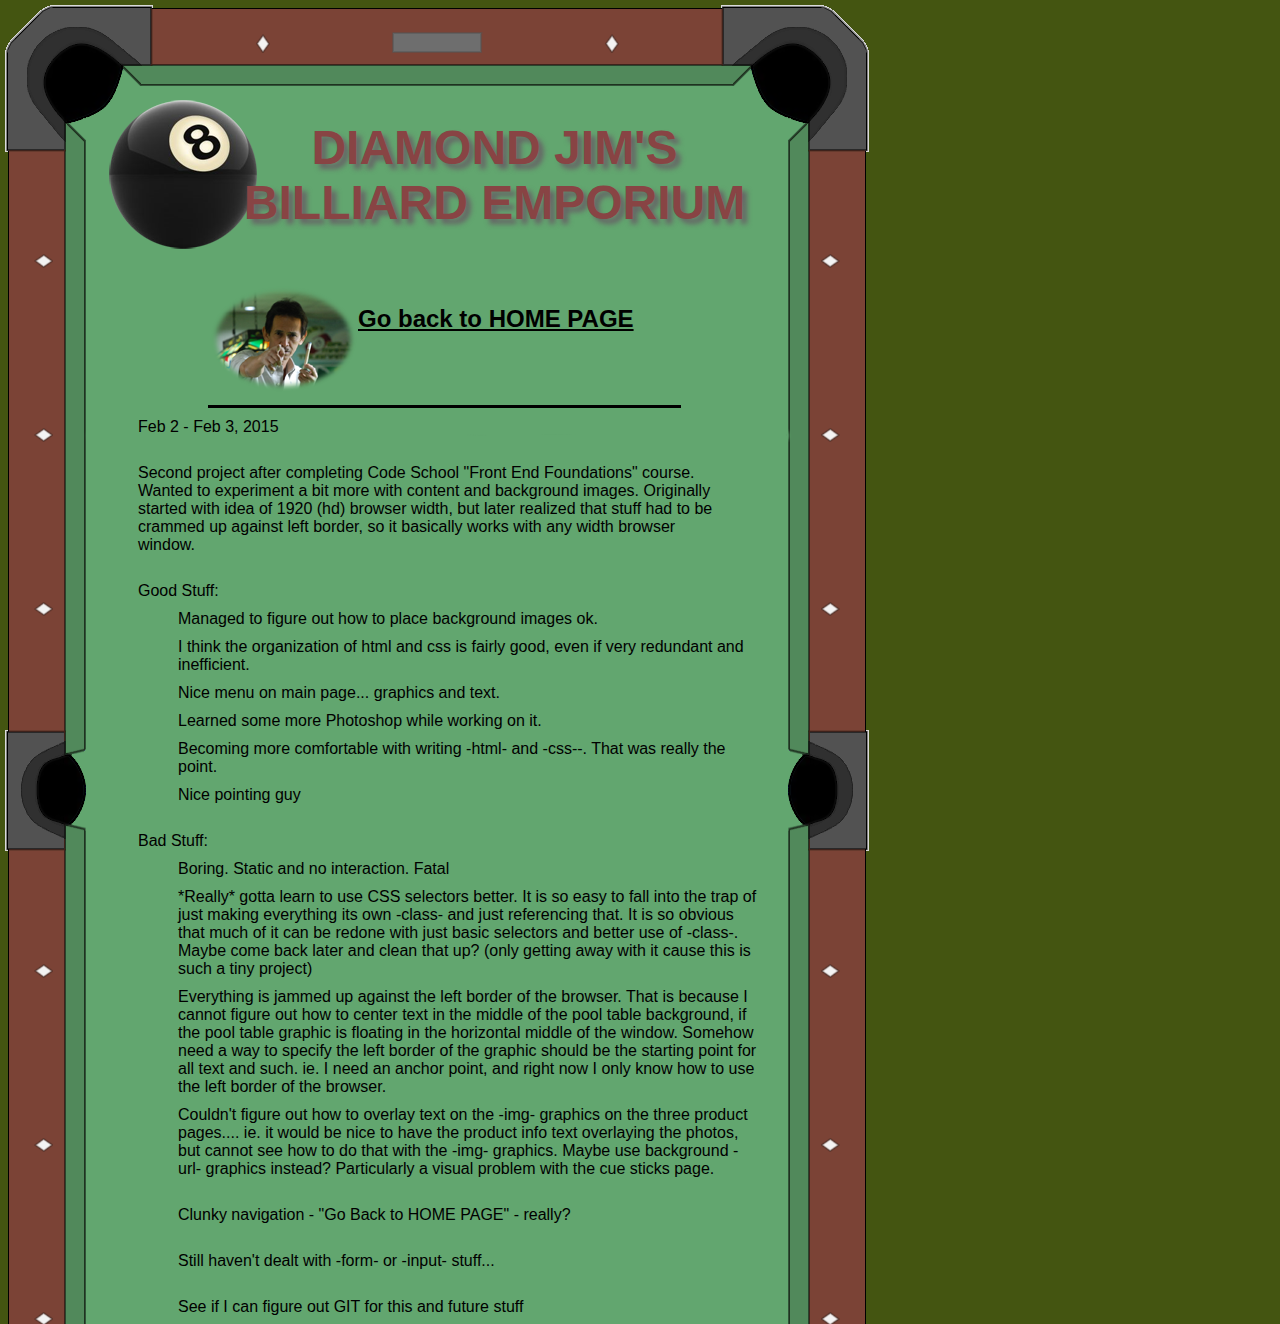
<file: dev/about.html>
<!DOCTYPE html>

<!-- this header info is common to all html files in the project -->

	<html>
	<head>
		<title>Diamond Jim's Billiard Emporium</title>
		<link rel="stylesheet" href="main.css">
	</head>

<body>

	<div class="header">
		<h1>Diamond Jim's<br>Billiard Emporium</h1>
	</div>

	<div class="backtohomeNAV"?>
		<a href="index.html">Go back to HOME PAGE</a>
	</div>

<!-- end of common header info -->

<div class="about">

<p>Feb 2 - Feb 3, 2015</p>
<br>
<p>Second project after completing Code School "Front End Foundations" course.  Wanted to experiment a bit more with content and background images.  Originally started with idea of 1920 (hd) browser width, but later realized that stuff had to be crammed up against left border, so it basically works with any width browser window.</p>
<br>
<p>Good Stuff:
<ol>Managed to figure out how to place background images ok.</ol>
<ol>I think the organization of html and css is fairly good, even if very redundant and inefficient.</ol>
<ol>Nice menu on main page... graphics and text.</ol>
<ol>Learned some more Photoshop while working on it.</ol>
<ol>Becoming more comfortable with writing -html- and -css--. That was really the point.</ol>
<ol>Nice pointing guy</ol>
<br>
<p>Bad Stuff:</p>
<ol>Boring.  Static and no interaction.  Fatal</ol>
<ol>*Really* gotta learn to use CSS selectors better.  It is so easy to fall into the trap of just making everything its own -class- and just referencing that.  It is so obvious that much of it can be redone with just basic selectors and better use of -class-.  Maybe come back later and clean that up? (only getting away with it cause this is such a tiny project)</ol>
<ol>Everything is jammed up against the left border of the browser.  That is because I cannot figure out how to center text in the middle of the pool table background, if the pool table graphic is floating in the horizontal middle of the window.  Somehow need a way to specify the left border of the graphic should be the starting point for all text and such.  ie. I need an anchor point, and right now I only know how to use the left border of the browser.</ol>
<ol>Couldn't figure out how to overlay text on the -img- graphics on the three product pages.... ie. it would be nice to have the product info text overlaying the photos, but cannot see how to do that with the -img- graphics.  Maybe use background -url- graphics instead?  Particularly a visual problem with the cue sticks page.</ol>
<br>
<ol>Clunky navigation - "Go Back to HOME PAGE" - really?</ol>
<br>
<ol>Still haven't dealt with -form- or -input- stuff...</ol>
<br>
<ol>See if I can figure out GIT for this and future stuff</ol>

</div>
</file>
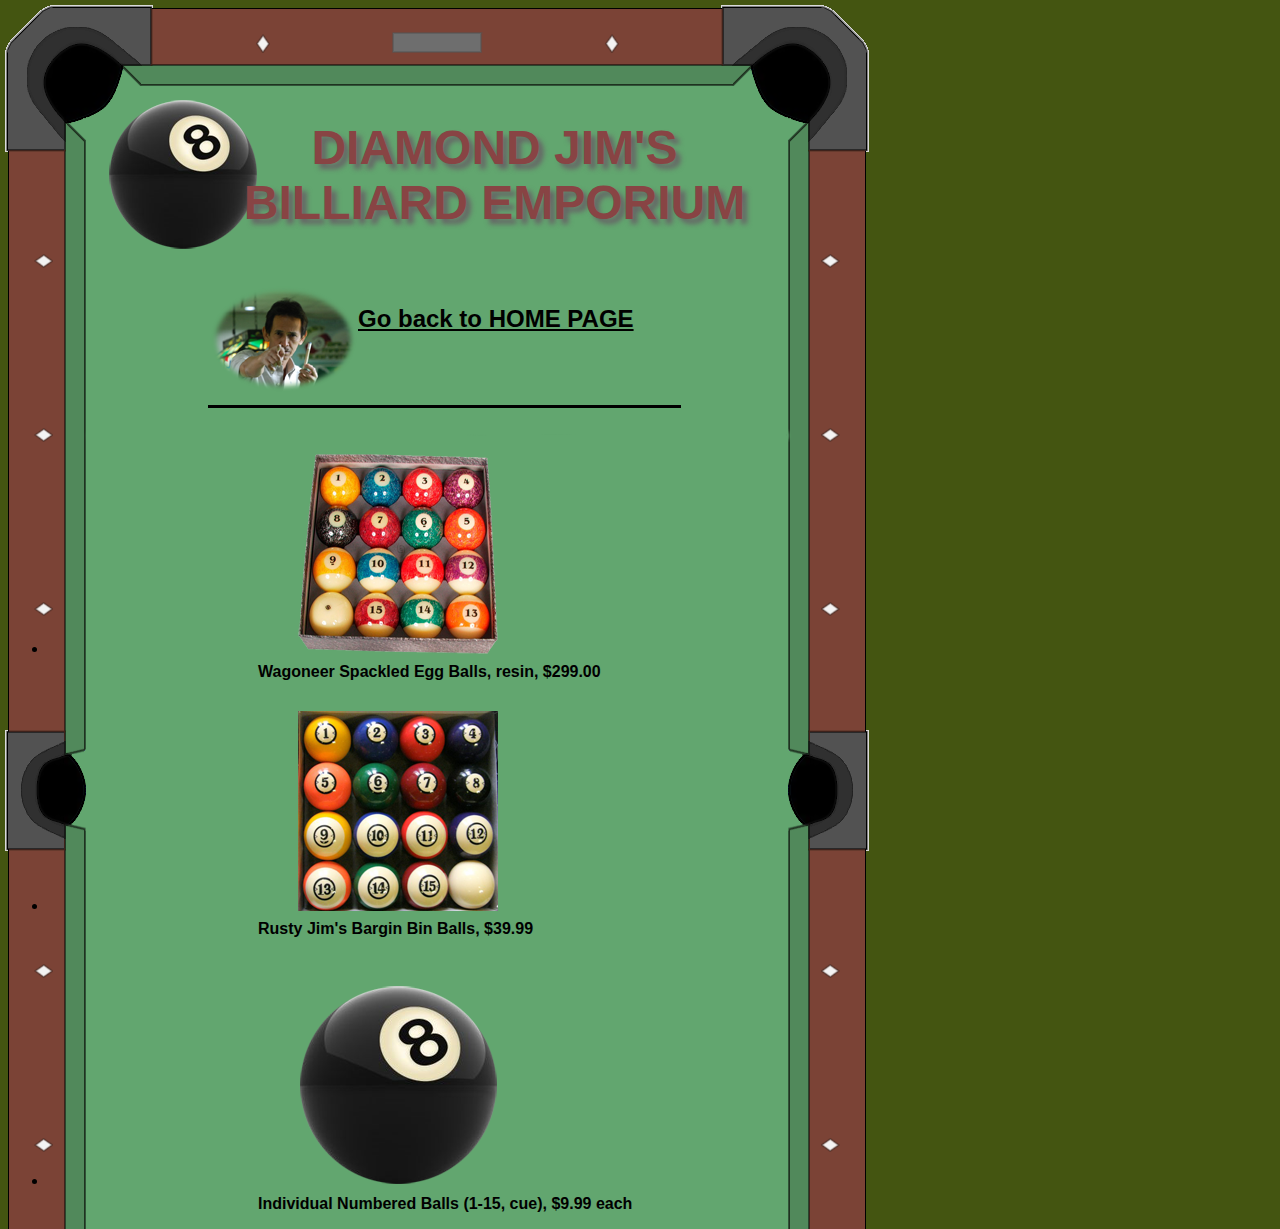
<file: dev/billiardballs.html>
<!DOCTYPE html>

<!-- this header info is common to all html files in the project -->

	<html>
	<head>
		<title>Diamond Jim's Billiard Emporium</title>
		<link rel="stylesheet" href="main.css">
	</head>

<body>

	<div class="header">
		<h1>Diamond Jim's<br>Billiard Emporium</h1>
	</div>

	<div class="backtohomeNAV"?>
		<a href="index.html">Go back to HOME PAGE</a>
	</div>
<!-- end of common header info -->

<ul class="billiardballs">

	<li><img src="../images/box-of-pool-balls-1-200x200.png" alt="Box of Balls photo 1"></li>
	<p>Wagoneer Spackled Egg Balls, resin, $299.00</p>
	
	<li><img src="../images/box-of-pool-balls-2-200x200.png" alt="Box of Balls photo 2"></li>
	<p>Rusty Jim's Bargin Bin Balls, $39.99</p>

	<br>

	<li><img src="../images/08ball-200x200.png" alt="8 ball photo"></li>
	<p>Individual Numbered Balls (1-15, cue), $9.99 each</p>

</ul>
</file>
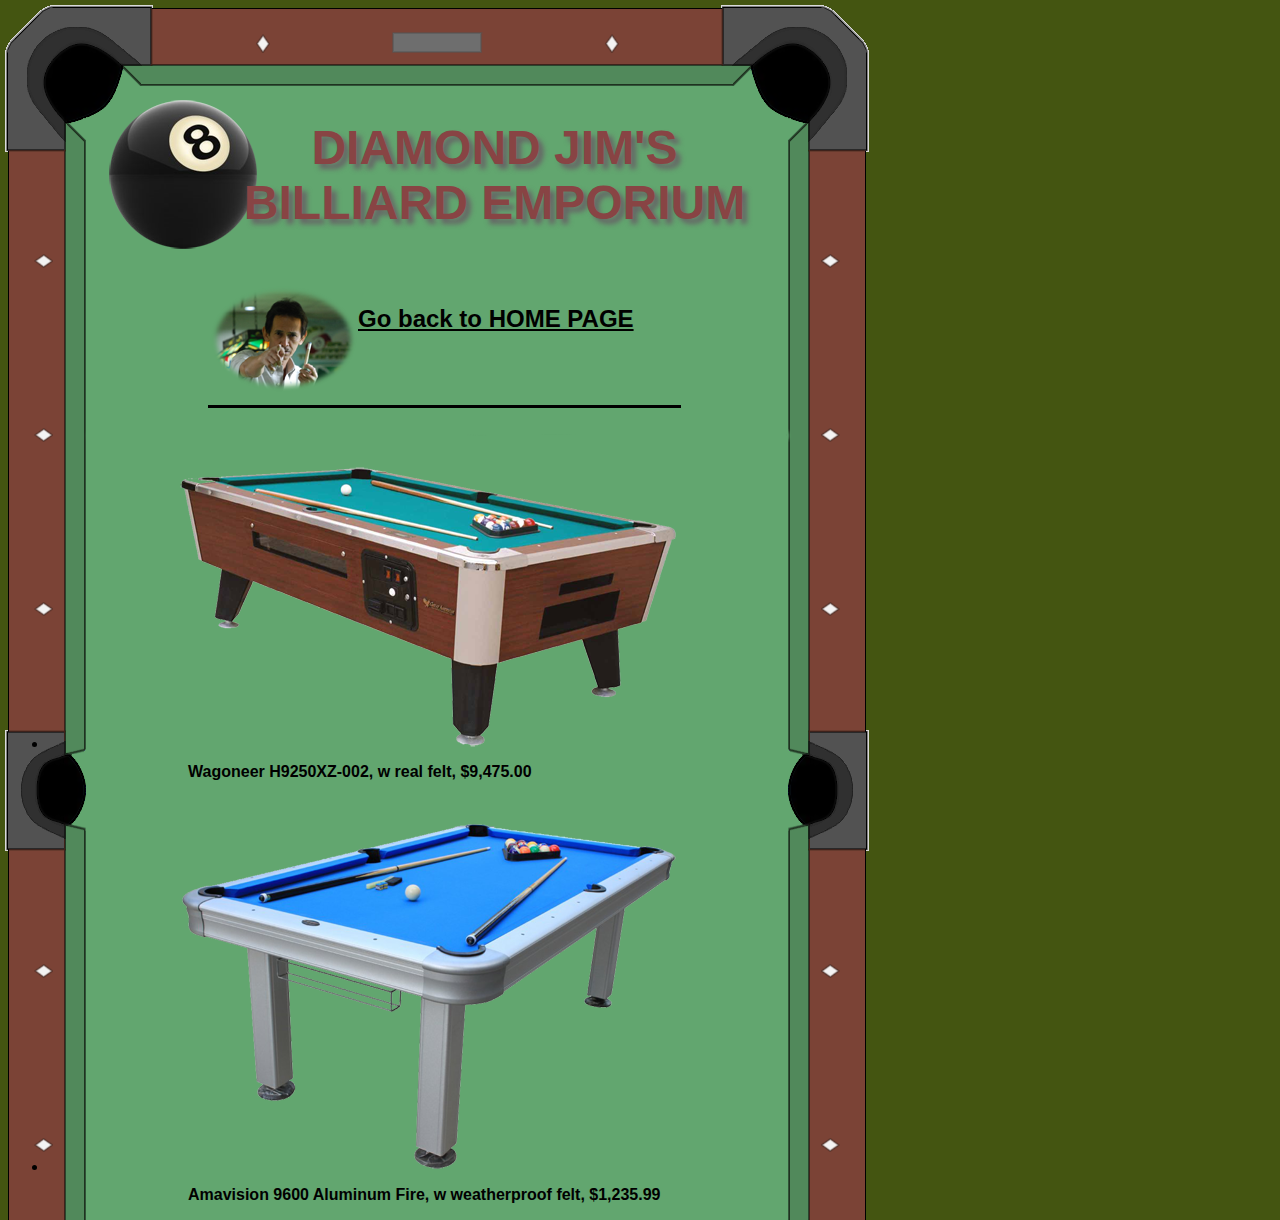
<file: dev/billiardtables.html>
<!DOCTYPE html>

<!-- this header info is common to all html files in the project -->

	<html>
	<head>
		<title>Diamond Jim's Billiard Emporium</title>
		<link rel="stylesheet" href="main.css">
	</head>

<body>

	<div class="header">
		<h1>Diamond Jim's<br>Billiard Emporium</h1>
	</div>

	<div class="backtohomeNAV"?>
		<a href="index.html">Go back to HOME PAGE</a>
	</div>

<!-- end of common header info -->

<ul class="pooltables">

	<li><img src="../images/pool-table-1-500x285.png" alt="Pool Table photo 1"></li>
	<p>Wagoneer H9250XZ-002, w real felt, $9,475.00</p>

	<li><img src="../images/pool-table-2-500x351.png" alt="Pool Table photo 2"></li>
	<p>Amavision 9600 Aluminum Fire, w weatherproof felt, $1,235.99</p>

</ul>
</file>
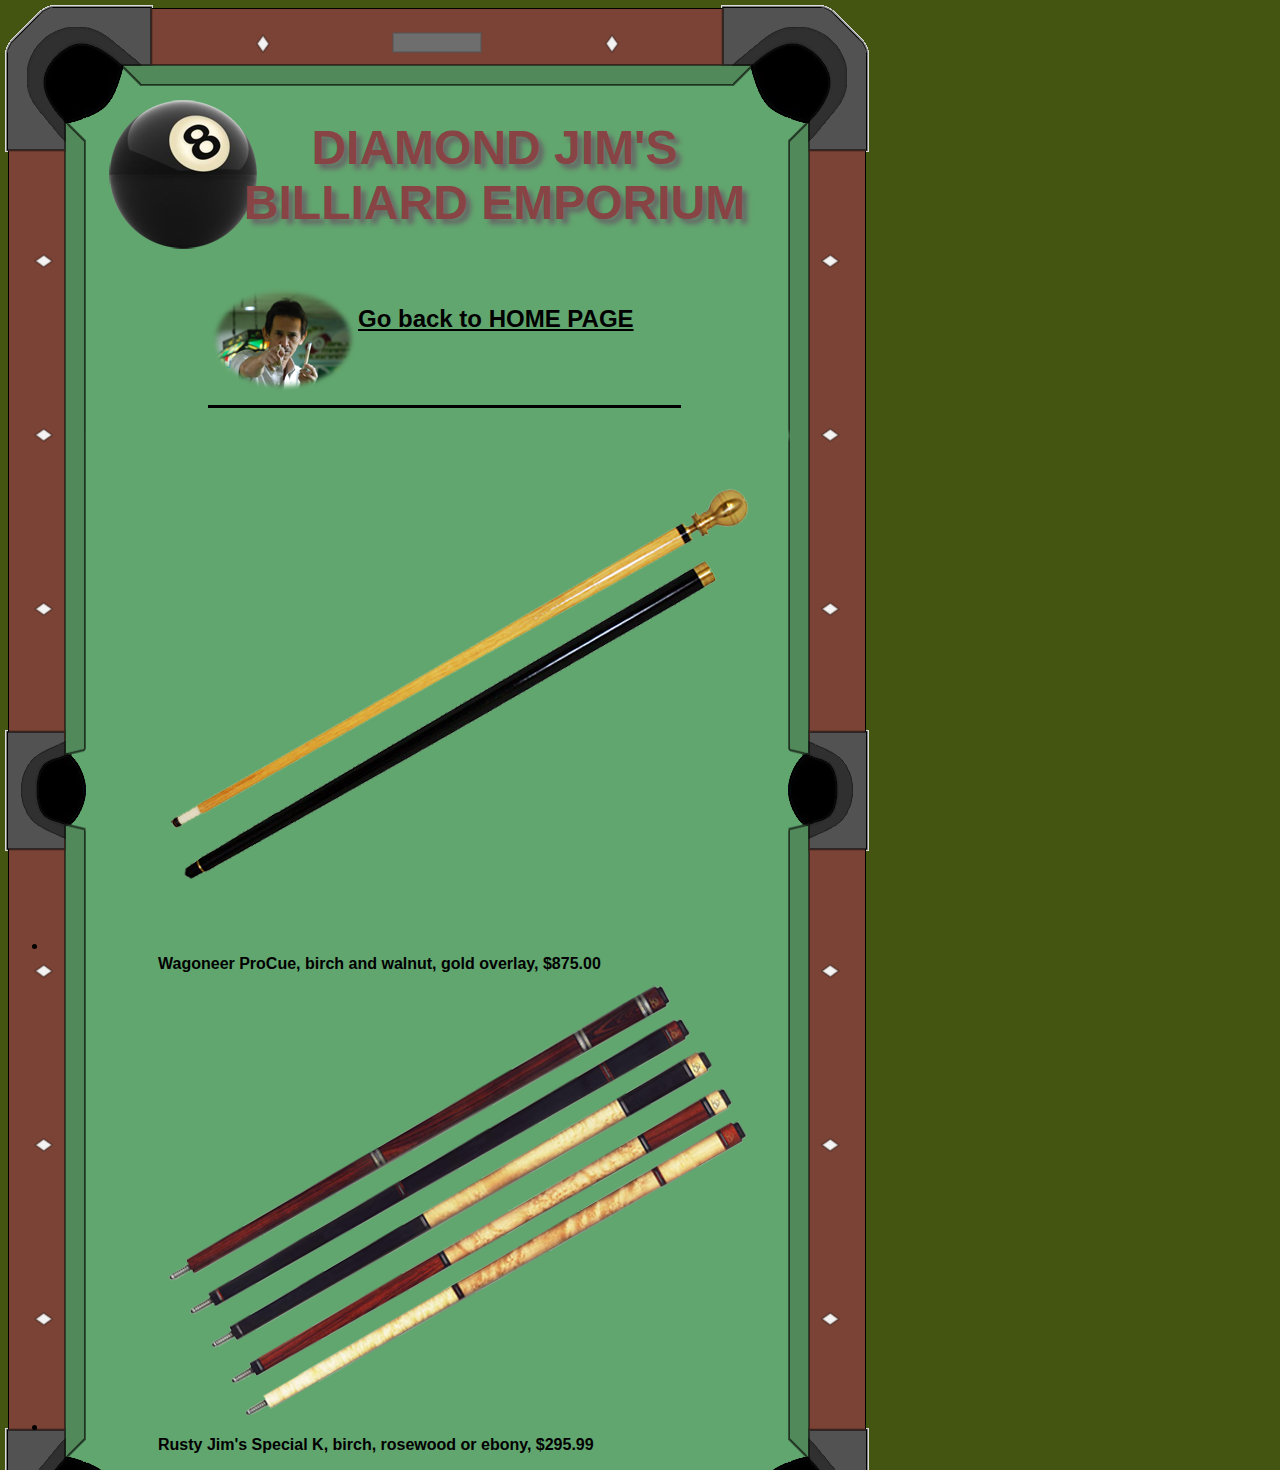
<file: dev/cuesticks.html>
<!DOCTYPE html>

<!-- this header info is common to all html files in the project -->

	<html>
	<head>
		<title>Diamond Jim's Billiard Emporium</title>
		<link rel="stylesheet" href="main.css">
	</head>

<body>

	<div class="header">
		<h1>Diamond Jim's<br>Billiard Emporium</h1>
	</div>

	<div class="backtohomeNAV"?>
		<a href="index.html">Go back to HOME PAGE</a>
	</div>
<!-- end of common header info -->

<ul class="cuesticks">

	<li><img src="../images/pool-cue-1-600x527.png" alt="Cue Sticks photo 1"></li>
	<p>Wagoneer ProCue, birch and walnut, gold overlay, $875.00</p>
	
	<li><img src="../images/pool-cues-2-600x459.png" alt="Cue Sticks photo 2"></li>
	<p>Rusty Jim's Special K, birch, rosewood or ebony, $295.99</p>

</ul>
</file>
<file: dev/main.css>
/* main.css - for Diamond Jim's Billiard Emporium project */

body {
	background-color: #445511;
	background-image: url("../images/pool-table-birds-eye-background-873x1579.png");
	background-position: top left;
	background-repeat: no-repeat;
	font-family: garamond, sans-serif;
}

/* header for all html documents in project */

.header {
	margin-top: 100px;
	margin-left: 100px;
	width: 773px;
	height: 150px;
	background-image: url("../images/08ball-150x150.png");
	background-position: left center;
	background-repeat: no-repeat;
}

.header h1 {
	font-size: 48px;
	text-transform: uppercase;
	font-weight: bolder;
	color: #884444;
	text-shadow: 5px 5px 5px #666666;
	text-align: center;
	padding-top: 20px;
	
}

/* 	index.html - here are four div sections, one for each of the menu choices.
	I do this so I can have an image associated with each choice... 
	I define a regular DIV section, to put the image in, and then
	a seperate '.xxx a' section, to format the <a> tag for each item */

/* 	the 'a' section is same for all four, as is most of the info in the 
	.xxx section.... hmmmm... there's gotta be a better, more efficient
	way to select this stuff..  */

.billiardtablesNAV {
	margin-top: 25px;
	margin-left: 250px;
	width: 773px;
	height: 100px;
	background-image: url("../images/NAV-pooltable-100x56.png");
	background-position: left center;
	background-repeat: no-repeat;
}

.billiardtablesNAV a {
	display: block;
	margin-left: 125px;
	padding-top: 30px;
	font-size: 24px;
	color: #000000;
	font-weight: bolder;
}

.cuesticksNAV {
	margin-top: 25px;
	margin-left: 250px;
	width: 773px;
	height: 100px;
	background-image: url("../images/NAV-cuestick-100x100.png");
	background-position: left center;
	background-repeat: no-repeat;
}
.cuesticksNAV a {
	display: block;
	margin-left: 125px;
	padding-top: 30px;
	font-size: 24px;
	color: #000000;
	font-weight: bolder;
}

.billiardballsNAV {
	margin-top: 25px;
	margin-left: 250px;
	width: 773px;
	height: 65px;
	background-image: url("../images/NAV-poolballs-100x65.png");
	background-position: left center;
	background-repeat: no-repeat;
}

.billiardballsNAV a {
	display: block;
	margin-left: 125px;
	padding-top: 30px;
	font-size: 24px;
	color: #000000;
	font-weight: bolder;
}

/* end of NAV section */

/* index.html - just a fun picture */

.poolguy {
	margin-top: 0px;
	margin-left: 100px;
	width: 773px;
	height: 500px;
	background-image: url("../images/YouCanPlayPool-650x470.png");
	background-position: top left;
	background-repeat: no-repeat;
}

.poolguy h2 {
	padding-top: 425px;
	padding-left: 90px;
	font-size: 48px;
	font-weight: bolder;
	color: #000000;
	text-shadow: 5px 5px 5px #666666;
}

/* index.html - ABOUT the project */

.aboutNAV a {
	display: block;
	margin-left: 375px;
	padding-top: 30px;
	font-size: 24px;
	color: #000000;
	font-weight: bolder;
}

/* used on all but the home page, to return home */

.backtohomeNAV {
	margin-top: 25px;
	margin-left: 200px;
	width: 473px;
	height: 130px;
	background-image: url("../images/YouCanPlayPool-150x108.png");
	background-position: left center;
	background-repeat: no-repeat;
	border-color: #000000;
	border-width: 2px;
	border-bottom: solid;
}

.backtohomeNAV a {
	display: block;
	margin-left: 150px;
	padding-top: 30px;
	font-size: 24px;
	color: #000000;
	font-weight: bolder;
}

/* here is stuff for the 'billiardtables.html' page  */

.pooltables img {
	margin: 40px 0px 0px 130px;
}

.pooltables p {
	margin: 10px 0px 0px 140px;
	font-size: 16px;
	color: #000000;
	font-weight: bolder;
}

/* here is stuff for the 'cuesticks.html' page  */

.cuesticks img {
	margin: 0px 0px 0px 110px;
}

.cuesticks p {
	margin: 0px 0px 0px 110px;
	font-size: 16px;
	color: #000000;
	font-weight: bolder;
}

/* here is stuff for the 'billiarballs.html' page  */

.billiardballs img {
	margin: 30px 0px 0px 250px;
}

.billiardballs p {
	margin: 5px 0px 0px 210px;
	font-size: 16px;
	color: #000000;
	font-weight: bolder;
}

/* here is stuff for the 'about.html' page  */

.about p, ol {
	margin: 10px 0px 0px 130px;
	max-width: 580px;

}
</file>
